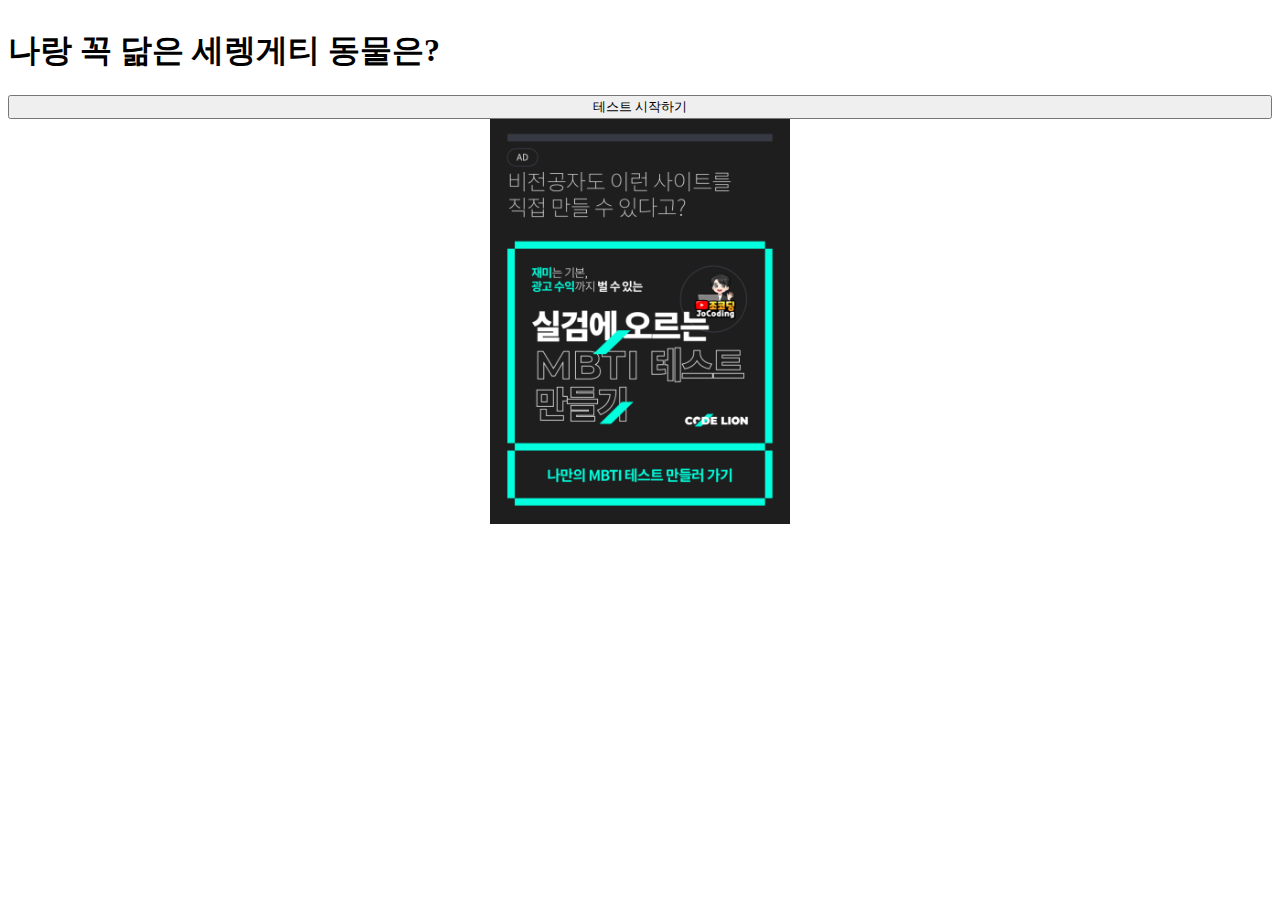
<file: index.html>
<!DOCTYPE html>
<html lang="ko">
<head>
    <meta charset="UTF-8">
    <meta http-equiv="X-UA-Compatible" content="IE=edge">
    <meta name="viewport" content="width=device-width, initial-scale=1.0">
    <title>세렝게티 동물 테스트</title>
    <meta name="description" content="나랑 꼭 닮은 세렝게티 동물을 MBTI를 기반으로 추천해주는 테스트입니다.">
    <meta property="og:type" content="website"> 
    <meta property="og:title" content="세렝게티 동물 테스트">
    <meta property="og:description" content="나랑 꼭 닮은 세렝게티 동물을 MBTI를 기반으로 추천해주는 테스트입니다.">
    <meta property="og:image" content="https://serengetilee.netlify.app/img/lion.jpg">
    <meta property="og:url" content="https://serengetilee.netlify.app/">
    <link rel="stylesheet" href="https://cdn.jsdelivr.net/npm/bootstrap@4.5.3/dist/css/bootstrap.min.css" integrity="sha384-TX8t27EcRE3e/ihU7zmQxVncDAy5uIKz4rEkgIXeMed4M0jlfIDPvg6uqKI2xXr2" crossorigin="anonymous">
    <link rel="stylesheet" href="style.css">
</head>
<body class="container">
    <article class="start">
        <h1 class = "mt-5 text-center">나랑 꼭 닮은 세렝게티 동물은?</h1>
        <button type="button" class="btn btn-primary mt-5" onclick='start();'>테스트 시작하기</button>
    </article>
    <article class="question">
        <div class="progress mt-5">
            <div class="progress-bar" role="progressbar" style="width: calc(100/12*1%)" aria-valuenow="25" aria-valuemin="0" aria-valuemax="100"></div>
        </div>
        <h2 id="title" class="text-center mt-5">문제</h2>
        <input id="type" type="hidden" value="EI">
        <button id="A" type="button" class="btn btn-primary mt-5" >버튼 1</button>
        <button id="B" type="button" class="btn btn-primary mt-5" >버튼 2</button>
    </article>
    <article class="result">
        <img id="img" src="img/lion.jpg" class="rounded-circle mt-5" alt="animal">
        <h2 id="animal" class="text-center mt-5">동물이름</h2>
        <h3 id="explain" class="text-center mt-5">설명</h3>
        <!-- Go to www.addthis.com/dashboard to customize your tools --> 
        <div class="share addthis_inline_share_toolbox"></div>
    </article>
    <article class="kakao_ad mt-5">
        <ins class="kakao_ad_area" style="display:none;" 
        data-ad-unit    = "DAN-6KiStBRX2lxf150C" 
        data-ad-width   = "320" 
        data-ad-height  = "100"></ins> 
    </article>
    <a class = "banner mt-5" href="https://www.codelion.net/catalog?utm_source=animal_test&utm_medium=web_lecture&utm_campaign=kathyleesh7"><img class="banner-img" src="img/banner.png" alt="banner"></a>
    <script type="text/javascript" src="//t1.daumcdn.net/kas/static/ba.min.js" async></script>
    <input type="hidden" id="EI" value="0">
    <input type="hidden" id="SN" value="0">
    <input type="hidden" id="TF" value="0">
    <input type="hidden" id="JP" value="0">
    <script src="https://code.jquery.com/jquery-3.5.1.slim.min.js" integrity="sha384-DfXdz2htPH0lsSSs5nCTpuj/zy4C+OGpamoFVy38MVBnE+IbbVYUew+OrCXaRkfj" crossorigin="anonymous"></script>
    <script src="https://cdn.jsdelivr.net/npm/bootstrap@4.5.3/dist/js/bootstrap.bundle.min.js" integrity="sha384-ho+j7jyWK8fNQe+A12Hb8AhRq26LrZ/JpcUGGOn+Y7RsweNrtN/tE3MoK7ZeZDyx" crossorigin="anonymous"></script>
    <script>
        var num = 1;
        var q = {
            1: {"title": "연말 약속, 다 잡았는데 어쩔 수 없지. 집콕이 곧 안전이다. 근데, 나 집에서 뭐하지?", "type": "EI", "A": "집에 있는게 답답하다.. 친구들과 만나서 수다떨고 싶으니 줌으로 비대면 파티를 연다", "B": "집콕? 오히려 좋아. 집에서 조용히 읽고 싶었던 책을 읽으며 가족들하고 오손도손 보내야지."},
            2: {"title": "아무리 돌아도 그 곳이 그 곳 같아 목적지를 찾을 수 없다. 어떻게 해야 할까?", "type": "SN", "A": "마침 저기에 지도가 있으니 우선 보고 찾는 게 시간을 아끼는 길이라 생각한다.", "B": " 내 직감은 이 쪽이라고 말하고 있으니 목적지를 찾을 겸 구경도 한다."},
            3: {"title": "그럴 의도는 아니였는데.. 대화하다가 상대방을 서운하게 했다! 나의 행동은?", "type": "TF", "A": "미안해, 하지만 내가 말하려고 했던건.. 상대를 설득시킨다.", "B": "내가 진짜 그런 의도는 아니였어. 화났어? 우선 상대방의 화를 풀어주려한다."},
            4: {"title": "올해 계획, 계획했던 것보다 달성을 못할 것 같은데 이건 어떻게 조정해야할까?", "type": "JP", "A": "빠르게 판단하고 계획해 진행해야한다! 우선 행동을 멈추고 비상소집 후 회의를 진행한다.", "B": "이렇게 될 줄 예상하고 있었어. 우선 할 수 있는 것부터 실행해보고 방법을 찾아나간다."},
            5: {"title": "연말에는 내년에 계획을 세워야지! 21년의 나는 어떤 계획을 세울까?", "type": "EI", "A": "적극적으로 강의, 강연을 다니며 지식을 흡수하며 인맥을 확장해간다.", "B": "독서와 명상을 통해 차분하고 깊이 있는 사람이 될 수 있도록한다."},
            6: {"title": "일이 너무 많아서 머리가 복잡해! 계획했던 일을 이번 주까지 끝내야하는데 할 수 있을까?", "type": "SN", "A": "기간을 조금 늘리더라도 정확하게 처리한다.", "B": "빠르게 일을 끝내고 수정할 게 생기면 그때가서 처리한다."},
            7: {"title": "연말이고, 연초라 내 의지가 끌어오른다! 뭐라도 해야할 것 같은데, 어떡하지?", "type": "TF", "A": "투두리스트를 적어 하나씩 처리할 수 있도록 계획한다.", "B": "우선 해봐야 도전하는 느낌도 난다! 당장 뭐라도 시작한다."},
            8: {"title": "2020년이 마무리됐다...만,내가 원하는 바를 이루지는 못했다. 나는 어떻게 생각하는 타입?", "type": "JP", "A": " 올해 정말 수고했지만, 내가 원하는 결과는 얻지 못했어 내년에는 더 타이트하고 체계적으로 목표와 일정을 짜서 해결해내고 말거야!", "B": "비록 내가 원하는 바는 이루지 못했지만, 오히려 좋아, 목표에 대한 변수를 파악하고 새로운 방향을 알아냈으니까!"},
            9: {"title": "연말, 팀에게 감사인사를 하고 싶다. 하지만 예산은 한정되어있고.. 어떻게 선물을 준비할까?", "type": "EI", "A": "비슷한 가격대의 선물을 골라 모두에게 선물한다.", "B": "가장 고마웠던 팀원에게 조용히 편지와 선물을 준비한다."},
            10: {"title": "연초에는 정말 새로운 사람이 되고 싶다. 그럼, 뭐부터 해야하지? 연초계획을 세울 때 내 스타일은?", "type": "SN", "A": "현실적으로 이룰 수 있는 계획들을 세워 진행한다.", "B": "포부는 크면 클수록 좋아. 계획은 최대한 크게 세운다."},
            11: {"title": "친구가 이직에 대한 고민을 하고 있다! 다른 사람의 계획에 있어 당신의 반응은?", "type": "TF", "A": "그럼 이렇게 해보는 건 어때? 계획들에 대한 분석적으로 살펴보고 다양한 의견을 준다", "B": "아 진짜? 그런 고민 왜 혼자 하고 있었어! 그동안 안힘들었어? 라고 위로하며 공감한다."},
            12: {"title": "2021년 내 목표는 자기개발, 나는 어떤식으로 자기개발하는 스타일일까?", "type": "JP", "A": "우선 기초 이론부터 차근차근 배워서 성장해나가고 싶어! 커리큘럼을 보고 꼼꼼하게 공부 계획을 세워서 수강한다.", "B": "시도를 해봐야 내가 어떤 유형에 맞는 지 확인 가능하다고 생각하기 때문에 강의를 수강해본다"}
        }
        var result = {
            "ISTJ": {"animal": "계획만 세워도 오늘 공부의 반은 했다! 프로계획러 <strong>하마</strong>", "explain": "시험일정이 잡혔을 때, 친구들과 약속이 잡혔을 때 먼저 나서서 계획을 세우는 타입이에요. 점심먹을 때는 디저트를, 디저트 먹을 때는 저녁을, 저녁 먹을때는 다음 날 아침을 미리미리 생각해서 결정장애가 있는 주변인에게 사랑받아요. 하지만, 주로 했던 일들 위주로 계획을 세우다보니 도전적인 거에는 서툴 수 있어요. 책임감과 추진력이 강한 당신! 올해는 도전적으로 일을 주도해봐요.", "img": "img/hippo.png"},
            "ISFJ": {"animal": "이 계획으로 밀고가고는 싶지만, 너가 그렇게 하고 싶다면.. 배려왕 <strong>부엉이</strong>", "explain": "다른 사람과 계획을 짤 때 너의 말도, 너의 말도 옳다.는 황희정승형 마인드를 가지고 있어요. 모두를 의견을 듣고 모두가 원하는 방향으로 계획을 세우고 싶어하기 때문에 조금 스트레스를 받기도 해요. 하지만, 본인만의 계획을 세울 땐 확고하게, 완벽한 계획을 세워 달성해나가려고 하는 외유내강 타입이에요. 하지만, 주어진 계획을 잘 이뤄나가지 못할 경우에 큰 스트레스를 받아요. 남들과의 의견 조율에서는 좀 더 본인 의견을 내세우거나 본인의 계획에서는 살짝 여유를 주는게 좋아요.", "img": "img/owl.png"},
            "INFJ": {"animal": "계획적으로 생활하는 것이 곧 삶의 기쁨 스케쥴러 <strong>물소</strong>", "explain": "첫 만남에 맘에 드는 상대를 발견하고 결혼까지 생각하는 당신은 일을 진행하면서 계속해서 미래를 상상하고 자극받는 걸 좋아해요. 모든 일에는 이유와 의미가 있다고 생각하는 당신! 그만큼 다 중요하다고 생각하기 때문에 허투루 일을 하는 사람이 아니에요. 그래서 더 목표를 중요하게 여겨요. 계획에는 어떠한 목표가 있는지 확인하고 맞는 계획을 세워 이뤄나가려해요. 완벽한 계획을 추구해요. 그만큼 추진력도 강해 주변에서 믿음직한 사람이라고 많이 들어요.", "img": "img/buffalo.png"},
            "INTJ": {"animal": "치타는 다 계획이 있구나.. 이 모든 것은 나의 큰 그림! 선구자 <strong>치타</strong>", "explain": "연애 상담을 하다보면 결혼과 출산까지 염두해서 조언을 해주는 당신은 나무보다 숲, 아니 달에서 우주 저만리까지 보는 사람이에요. 큰틀을 우선적으로 생각하다보니 꿈꾸는 목표치가 점점 높아지고, 불어나는 계획들을 자각하지 못하다 다시 돌아가기도 해요. 하지만, 이 모든 건 내 목표를 이루어나가기 위한 것! 들어가는 시간이 곧 '투자'라고 생각하기 때문에 해결책을 찾아 실행해요. 미래를 낙관적으로 판단하는 성향이 있기 때문에 보다 더 강하게 목표를 향해 달려나가려 노력해요.", "img": "img/cheetah.png"},
            "ISTP": {"animal": "계획은 계획일 뿐. 목표가 확실하면 된다!  상황에 따라 움직이는 유연한 <strong>나무늘보</strong>", "explain": "안드로이드급의 무표정으로 느긋하게 있는 것처럼 보이지만 언제든지 다른 방향으로 움직일 수 있도록 머리에서 이미 계산을 다 굴리고 있어요. 이미 세워진 계획이 있더라도 목표를 더 잘 달성하기 위해서라면 다 뒤집더라도 다시 할 수 있는 용기를 가지고 있어요. 꽂힌 일은 사막에서 바늘찾는 일을 하는 것처럼 꼼꼼하게하지만 그렇지 않으면 손에서 놓아버리는 과감함도 가지고 있어요. 하지만 때로는 생각만 과감하고 행동은 뜨뜻미지근한 경우가 있어 이상과 현실의 괴리감에 빠지기도 해요.", "img": "img/sloth.png"},
            "ISFP": {"animal": "모로 가도 서울로만 가면 돼! 계획 하나가 틀어져도 긍정적인 온화한 <strong>거북이</strong>", "explain": "비행기 티켓만 끊어도 내가 할 수 있는 여행 계획은 다 한 것! 이미 목적지를 정한 것만으로도 큰 일을 생각했다고 생각해요. 때에 따라 바꿀 수 있는게 계획이고, 내가 원하는 바만 이룰 수 있다면 유연하게 생각하며 움직여요. 웬만해서는 항상 여유롭고, 재미있게 일을 진행하고 싶어해요. 그렇다보니 결정을 내려야하는 순간이 온다면 최대한 피하고 싶어해요.", "img": "img/turtle.png"},
            "INFP": {"animal": "내 계획이 가장 나답고 완벽한 계획이야. 나잘알 <strong>코끼리</strong>", "explain": "나는 내가 제일 좋아.. 나만큼 나를 잘 아는 사람은 없어! 내가 세운 계획이 정말 의미있다고 믿기 때문에 강한 추진력으로 실행할 수 있어요. 평소에 자기 자신을 잘 파악하고 있고 믿고 있기 때문에 본인이 세운 계획에 있어 자신감이 넘쳐요. 일이 진행되면서 일어나는 평가에 객관적이고 냉철한 편이에요. 하지만, 실행하는 중간에 생각대로 진행되지 않는다면  그 다음 단계로 가는데 망설임을 느끼곤 해요. ", "img": "img/elephant.png"},
            "INTP": {"animal": "계획은 여러개 있을 수록 좋아! a안부터 d안까지 계획을 만들어 움직이는 <strong>침팬지</strong>", "explain": "계획이 틀어져? 오히려 좋아. 다른 계획들도 짜볼 수 있으니까! 라고 생각하는 당신. 계획은 많으면 많을수록 변수에 대항할 수 있다고 생각해요. 사실, 실행하는 과정보다 계획을 세울 때 더 재미를 느껴요. 그래서 계획은 a안부터 d안까지 계속해서 만들어나가지만 계획은 계획일 뿐, 즉흥적으로 행동할 때가 많아요. 반복되는 걸 좋아하지 않는 성향때문에 시행착오를 겪을 일이 많겠지만, 호기심이 가득한 당신에겐 시행착오조차 즐거움으로 다가올 거에요.", "img": "img/chimpanzee.png"},
            "ESTP": {"animal": "백문이불여일견, 계획은 세우되 행동이 우선! 일단 뭐라도 해봐야 직성이 풀리는 <strong>악어</strong>", "explain": "월급 3일 전, 계좌 잔고 520원. 하지만 어떻게든 잘 되지 않을까?라고 생각하며 긍정적으로 세상을 바라보는 시각을 가지고 있어요. 직접적인 경험을 통해 얻는 것이 더 소중하다고 생각하기 때문에 계획을 짜서 그대로 움직이는 거에는 흥미를 느끼지 못해요. 혹시라도 계획을 진행함에 있어 어려움이 생긴다면 기가막힌 순발력으로 타협점을 찾아 진행해요. 오늘의 할 일을 내일로 미루는 게 특기이긴 하지만 순발력이 좋고 긍정적이기 때문에 모든 순간에 즐거움을 느껴요.", "img": "img/alligator.png"},
            "ESFP": {"animal": "매일 반복되는 일상이 지루해! 계획적인건 싫어! 언제나 새로운 자극제를 찾아다니는 <strong>미어캣</strong>", "explain": "계획이 곧 족쇄. 계획을 세워 진행하는 일은 틀에 맞춰 사는 것 같아 답답함을 느끼는 자유로운 영혼의 소유자에요. 가끔씩 세우는 계획은 여행이나 운동같이 액티비티성이 강한 활동들을 위한 것이에요. 계획이 틀어져도 상관없어요. 내일은 내일의 해가 뜬다고 생각하기 때문이에요. 하지만 발등에 불이 떨어진 경우 빠르게 일을 처리하는 편이에요.", "img": "img/meerkat.png"},
            "ENFP": {"animal": "반짝이는 아이디어로 새로운 계획을 짜 지루할 틈이 없는 <strong>멋쟁이 사자</strong>", "explain": "새로운 계획, 새로워, 늘 짜릿해. 도중에 계획이 틀어져도 상관없어요, 아이디어가 반짝반짝 떠오르기 때문이죠. 계획적으로 해야하나 싶으면서도 계획을 세워 시작하면 끝없는 추진력을 얻어 일을 진행하는 타입이에요. 새로운 시도를 좋아해 중간중간 새롭게 계획되는 일들이 있어도 주저하지 않아요. 집단 생활에서 계획이 잘 되어가고 있다면 좋아하는 동료들의 모습을 보고 더 힘을 얻어 일을 추진해요.", "img": "img/lion.png"},
            "ENTP": {"animal": "새로운 도전은 언제나 좋아! 새롭게 정해진 계획을 당황하지 않고 즐기는 <strong>태양새</strong>", "explain": "낯선 계획에서, 가장 재밌는 냄새가 난다..도전적인 걸 좋아하기 때문에 정해진 계획대로 움직이는 건 지양해요. 단순 반복적인 일은 지루해요. 어려워 보여도 새롭게 시도해 해결할 수 있는 일을 더 선호해요. 가끔 엄청난 계획이 떠올라서 메모를 해두지만, 그걸 다시 열어보지 않는 매력이 있어요. 아이디어가 넘치는 당신. 아이디어를 이루기 위해 조금은 계획적으로 움직이면 더 발전할 수 있을 거에요!", "img": "img/sunbird.png"},
            "ESTJ": {"animal": "a부터 z까지 계획해 목표를 향해 나아가는 <strong>불도저 기린</strong>", "explain": "여행, 시험, 약속에도 계획표를 먼저짜는 스타일인 당신! 일정 계획에 진심인 당신은 특유의 현실적인 감각으로 철저하게 계획해 주변 사람들에게 믿음직한 사람이에요. 전 유교국가였던 나라의 국민답게 살짝 보수적으로 문제에 접근을 하지만, 그만큼 책임감을 가지고 강하게 계획을 추진할 수 있어요. 책임감이 강하고 그만큼 추진력도 있어 주어진 목표를 체계적으로 달성해나가는 모습은 정말 듬직해요. 하지만 계속 달려나가다보면 언젠가는 기름이 떨어지는 법. 여유로운 느낌을 선호하지 않는 당신이지만, 때로는 휴식을 취해 미래를 도모할 줄 알아야해요.", "img": "img/giraffe.png"},
            "ESFJ": {"animal": "주어진 목표를 이루기 위해 모두가 함께 성장해나가길 원하는 페이스메이커 <strong>고릴라</strong>", "explain": "숨쉬는 것도 내 계획 중 일부! 항상 최고의 아웃풋을 원하기 때문에 계획을 철저하게 세우려 노력해요. 한 번 일을 시작하면 끝까지 성공적으로 진행하려하는 진취적인 성격이에요. 여유로운 걸 불안해하기 때문에 계획이 빡빡한 편이에요. 조금은 자신을 놓는 법을 배울 필요가 있어요. 리더가 되는 경우가 많아 일을 함께 추진할 때 모두가 계획을 잘 수행할 수 있도록 이끌어나가요.", "img": "img/gorilla.png"},
            "ENFJ": {"animal": "내 계획은 모두 조절할 수 있어! 너와 맞추기 위해서라면. 평화주의자 <strong>카피바라</strong>", "explain": "사실...니 계획에 맞추는게 내 계획이야. 조화와 균형을 중시여기기 때문에 남들과 계획을 세울 때 의견을 모으는 걸 중요하게 생각해요. 속해있는 집단의 업무와 목적을 개인의 일보다 우선순위를 높여 생각해요. 계획을 세울 때 뜬구름을 잡는 두루뭉실한 목표보다 현실적인 목표를 세워 진행하는 걸 선호해요. 사람들을 굉장히 좋아하고 배려하지만, 보기보다 철저하고 현실적인 당신. 가끔은 자신만을 위한 계획을 세워보는 것도 좋아요.", "img": "img/capybara.png"},
            "ENTJ": {"animal": "내 사전에 결정장애란 없다! 선택의 순간, 단호하게 결정을 내리는 판사 <strong>호랑이</strong>", "explain": " '오늘은 김치찌개 드시죠!' 계획을 진행함에 있어 결정이 필요한 상황에서 갈팡질팡 하는 일 없이 빠르게 결정하고 진행하는 타입이에요. #### 혼자하는 것보다 다른 사람들과 함께 일을 진행하는 걸 선호해 함께하는 일에서 두각을 나타내요. 계획이 수립될 때 같이 협력해서 아이디어를 도출하는 과정에서 희열을 느껴요. 완벽함을 추구하기 때문에 스스로를 힘들게 할 수 있어요, 가끔은 사람들과 어울리며 여유를 즐겨봐요.", "img": "img/tiger.png"}
        }
        function start() {
            $(".start").hide();
            $(".question").show();
            next();
        }
        $('#A').click(function(){
            var type = $('#type').val();
            var preValue = $("#"+type).val();
            $("#"+type).val(parseInt(preValue)+1);
            next();
        });
        $('#B').click(function(){
            next();
        });
        function next() {
            if (num == 13) {
                $(".question").hide();
                $(".result").show();
                var mbti = "";
                ($("#EI").val() < 2) ? mbti+="I" : mbti+="E";
                ($("#SN").val() < 2) ? mbti+="N" : mbti+="S";
                ($("#TF").val() < 2) ? mbti+="F" : mbti+="T";
                ($("#JP").val() < 2) ? mbti+="P" : mbti+="J";
                $("#img").attr("src",result[mbti]["img"]);
                $("#animal").html(result[mbti]["animal"]);
                $("#explain").html(result[mbti]["explain"]);

            } else{
                $(".progress-bar").attr('style','width: calc(100/12*'+num+'%)');
                $("#title").html(q[num]["title"]);
                $("#type").val(q[num]["type"]);
                $("#A").html(q[num]["A"]);
                $("#B").html(q[num]["B"]);
                num++;
            }
        }
    </script>
    <!-- Go to www.addthis.com/dashboard to customize your tools -->
    <script type="text/javascript" src="//s7.addthis.com/js/300/addthis_widget.js#pubid=ra-6204e25364157354"></script>

    <body class="container">
</html>
</file>
<file: style.css>
article{
    display: flex;
    flex-direction: column;
}

.question{
    display: none;
}

.result{
    display: none;
}

#img {
    width: 300px;
    height: 300px;
    margin: 0 auto;
}

.share {
    margin: 0 auto;
}

.kakao_ad {
    width: 320px;
    margin: 0 auto;
}

.banner {
    display: flex;
    justify-content: center;
    width: 300px;
    margin: 0 auto;
}

.banner-img {
    width: 300px;
}
</file>
